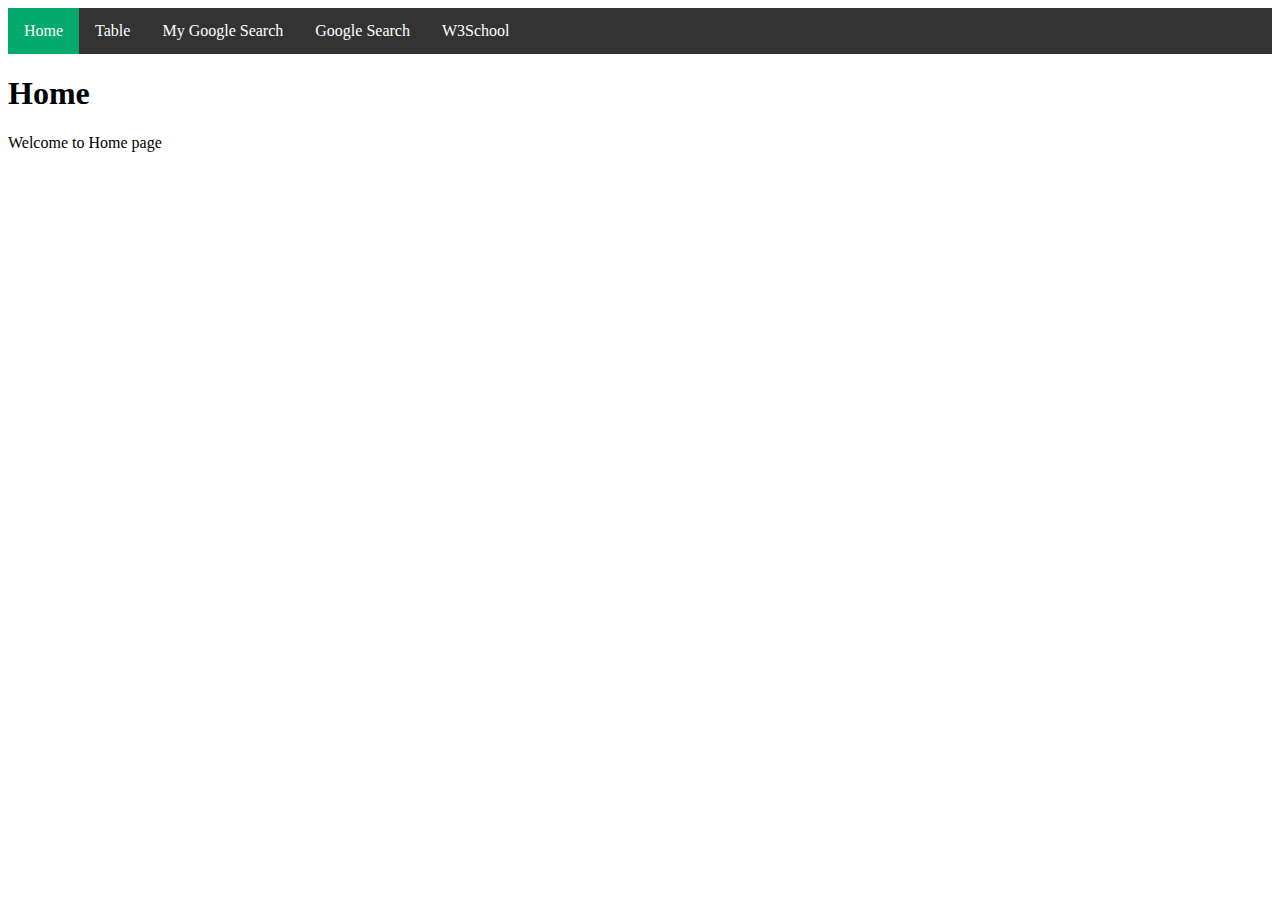
<file: index.html>
<html>
<head>
<title>Home Page</title>

<link rel="stylesheet" href="./css/custom.css" />

</head>
<body>
    <ul>
        <li><a class="active" href="./index.html">Home</a></li>
        <li><a href="./table.html">Table</a></li>
        <li><a href="./search.html">My Google Search</a></li>
        <li><a href="https://www.google.com/search?q=how+to+use+css&source=hp&ei=vUbwYImvE5TTmAXnrLKACA&iflsig=AINFCbYAAAAAYPBUzbNEjkyIw85ngac1cmz8pKlPmjLc&oq=how+to+use+css&gs_lcp=[base64]&sclient=gws-wiz&ved=0ahUKEwjJgZmbpeXxAhWUKaYKHWeWDIAQ4dUDCAc&uact=5" target="blank">Google Search</a></li>
        <li><a href="https://www.w3schools.com/css/css_navbar_horizontal.asp" target="blank">W3School</a></li>
      </ul>
    <h1>
      Home
    </h1>
    <p>Welcome to Home page</p>

</body>
</html>
</file>
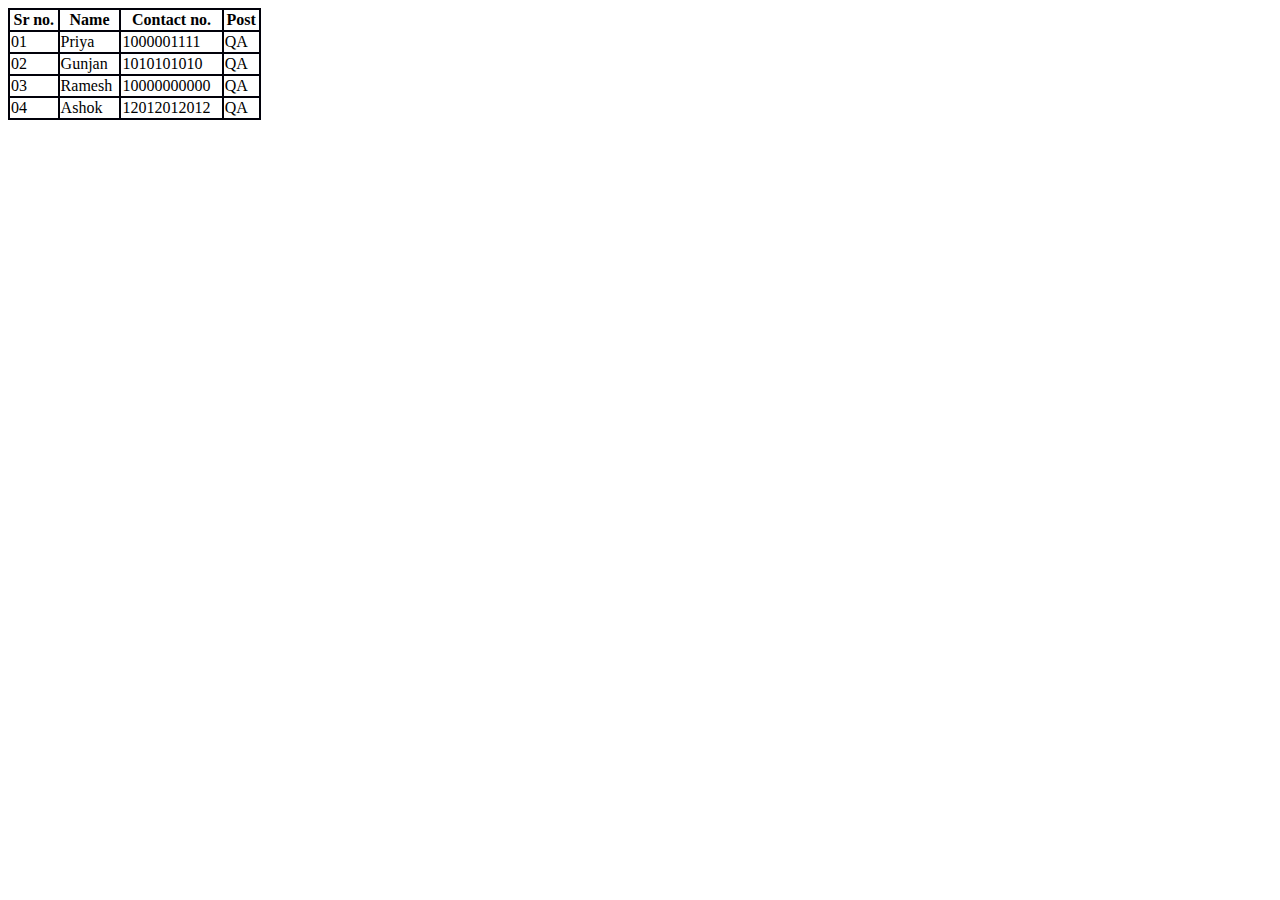
<file: supi/index.html>
<html>
<head>
<title>Employee List</title>
<style>
table, td, th {
        border: 2px solid rgb(1, 1, 10);
    }
table {
        
        width: 20%;
        border-collapse: collapse;
    }
</style>
</head>
<body>
    <table> 
        <tr>
            <th>Sr no.</th>
            <th>Name</th>
            <th>Contact no.</th>
            <th>Post</th>
        </tr>
        <tr>
            <td>01</td>
            <td>Priya</td>
            <td>1000001111</td>
            <td>QA</td>
        </tr>
        <tr>
            <td>02</td>
            <td>Gunjan</td>
            <td>1010101010</td>
            <td>QA</td>
        </tr>
        <tr>
            <td>03</td>
            <td>Ramesh</td>
            <td>10000000000</td>
            <td>QA</td>
        </tr>
        <tr>
            <td>04</td>
            <td>Ashok</td>
            <td>12012012012</td>
            <td>QA</td>
        </tr>
    </table>
</body>  
</html>
</file>
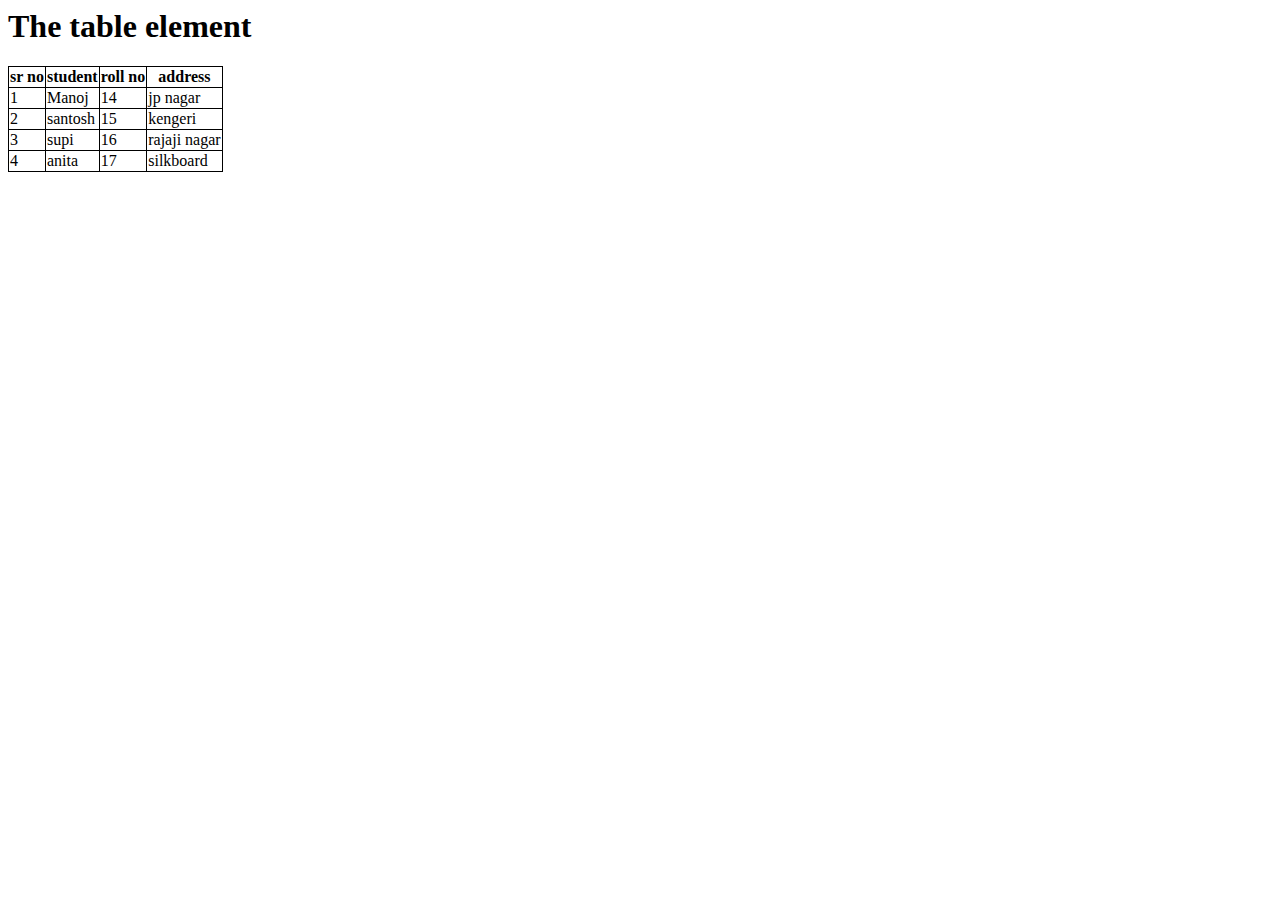
<file: anita/html/index.html>
<html>

<head>
    <style>
table, th,td
{
   border: 1px solid black;
   border-collapse: collapse;

}
      </style>    
    
  </head>

<body>

    <h1>The table element</h1>

    <table>
        <tr>
            <th>sr no</th>
            <th>student</th>
            <th>roll no</th>
            <th>address</th>
        </tr>
        <tr>
            <td>1</td>
            <td>Manoj</td>
            <td>14</td>
            <td>jp nagar</td>
        </tr>
        <tr>
            <td>2</td>
            <td>santosh</td>
            <td>15</td>
            <td>kengeri </td>
        </tr>
        <tr>
            <td>3</td>
            <td>supi</td>
            <td>16</td>
            <td>rajaji nagar </td>
       </tr>
       <tr>
            <td>4</td>
            <td>anita</td>
            <td>17</td>
            <td> silkboard </td>
       </tr>

    </table>

</body>

</html>
</file>
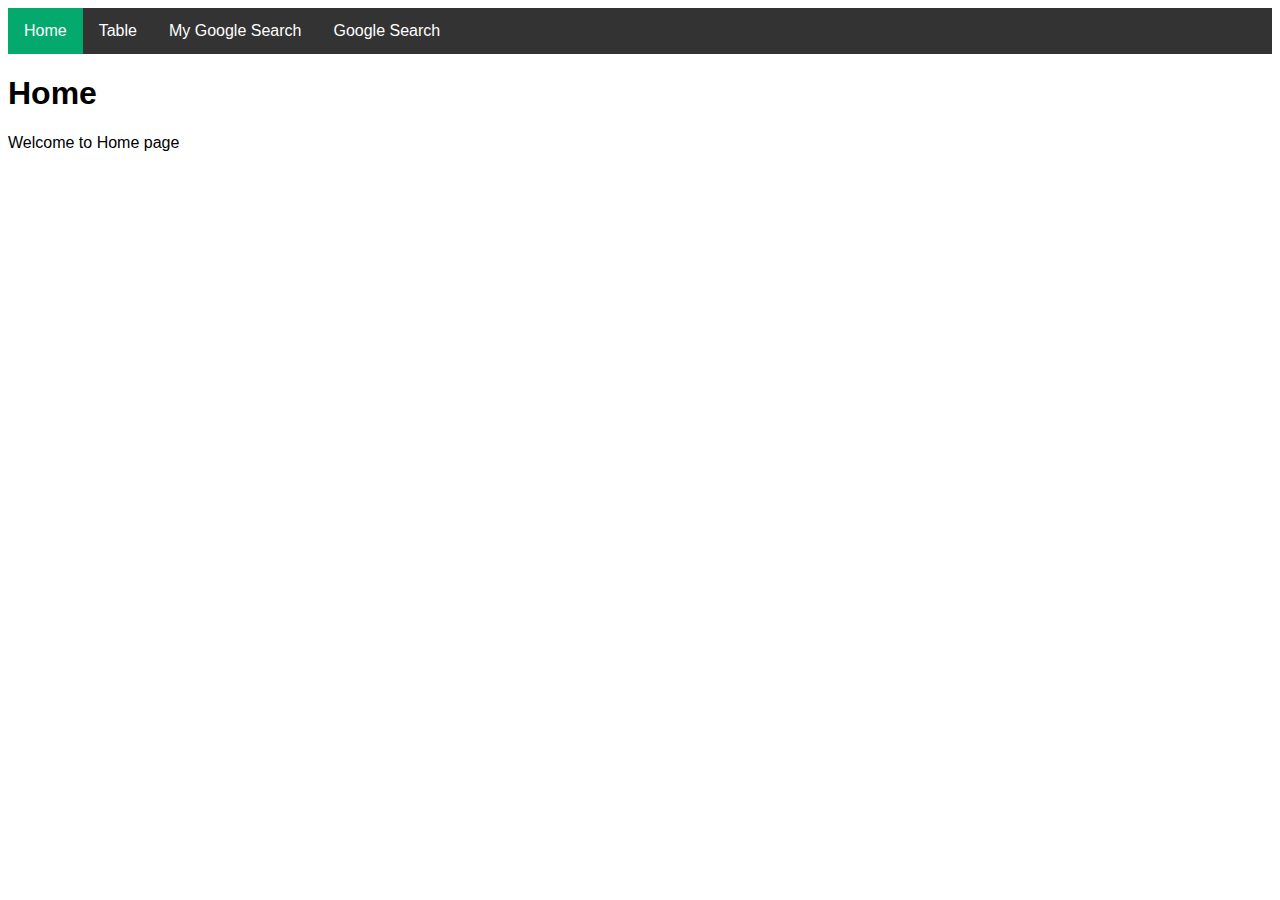
<file: anita/src/index.html>
<html>
<head>
<title>Home Page</title>

<link rel="stylesheet" href="./css/customer.css" />

</head>
<body>
    <ul>
        <li><a class="active" href="./index.html">Home</a></li>
        <li><a href="./table.html">Table</a></li>
        <li><a href="./search.html">My Google Search</a></li>
        <li><a href="https://www.google.com/search?q=how+to+use+css&source=hp&ei=vUbwYImvE5TTmAXnrLKACA&iflsig=AINFCbYAAAAAYPBUzbNEjkyIw85ngac1cmz8pKlPmjLc&oq=how+to+use+css&gs_lcp=[base64]&sclient=gws-wiz&ved=0ahUKEwjJgZmbpeXxAhWUKaYKHWeWDIAQ4dUDCAc&uact=5" target="blank">Google Search</a></li>
        
      </ul>
    <h1>
      Home
    </h1>
    <p>Welcome to Home page</p>

</body>
</html>
</file>
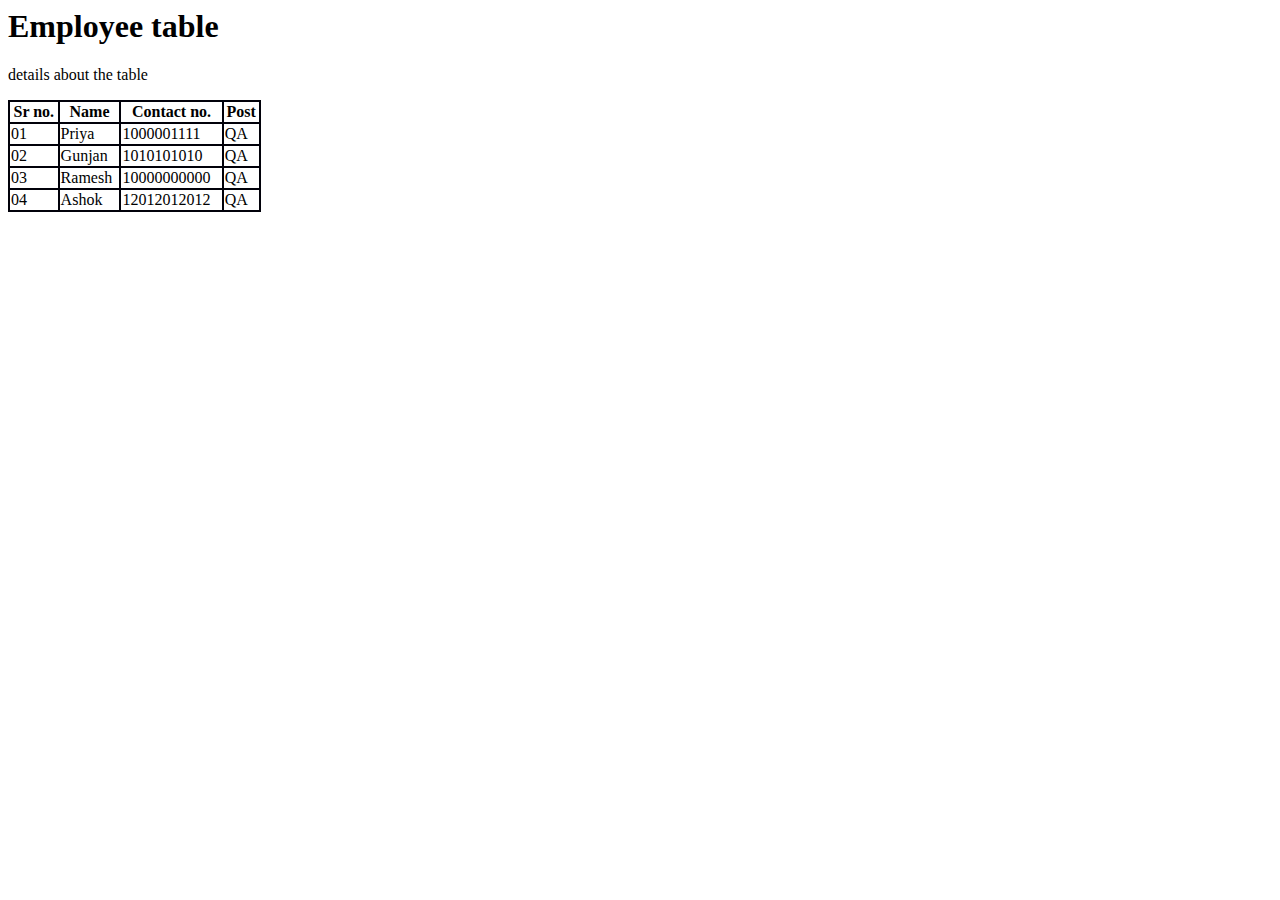
<file: supi/html/index.html>
<html>
<head>
<title>Employee List</title>
<link rel="stylesheet" href="../../css/custom.css" />
</head>
<body>
    <h1>Employee table</h1>
    <p>details about the table</p>
    <table> 
        <tr>
            <th>Sr no.</th>
            <th>Name</th>
            <th>Contact no.</th>
            <th>Post</th>
        </tr>
        <tr>
            <td>01</td>
            <td>Priya</td>
            <td>1000001111</td>
            <td>QA</td>
        </tr>
        <tr>
            <td>02</td>
            <td>Gunjan</td>
            <td>1010101010</td>
            <td>QA</td>
        </tr>
        <tr>
            <td>03</td>
            <td>Ramesh</td>
            <td>10000000000</td>
            <td>QA</td>
        </tr>
        <tr>
            <td>04</td>
            <td>Ashok</td>
            <td>12012012012</td>
            <td>QA</td>
        </tr>
    </table>
</body>  
</html>
</file>
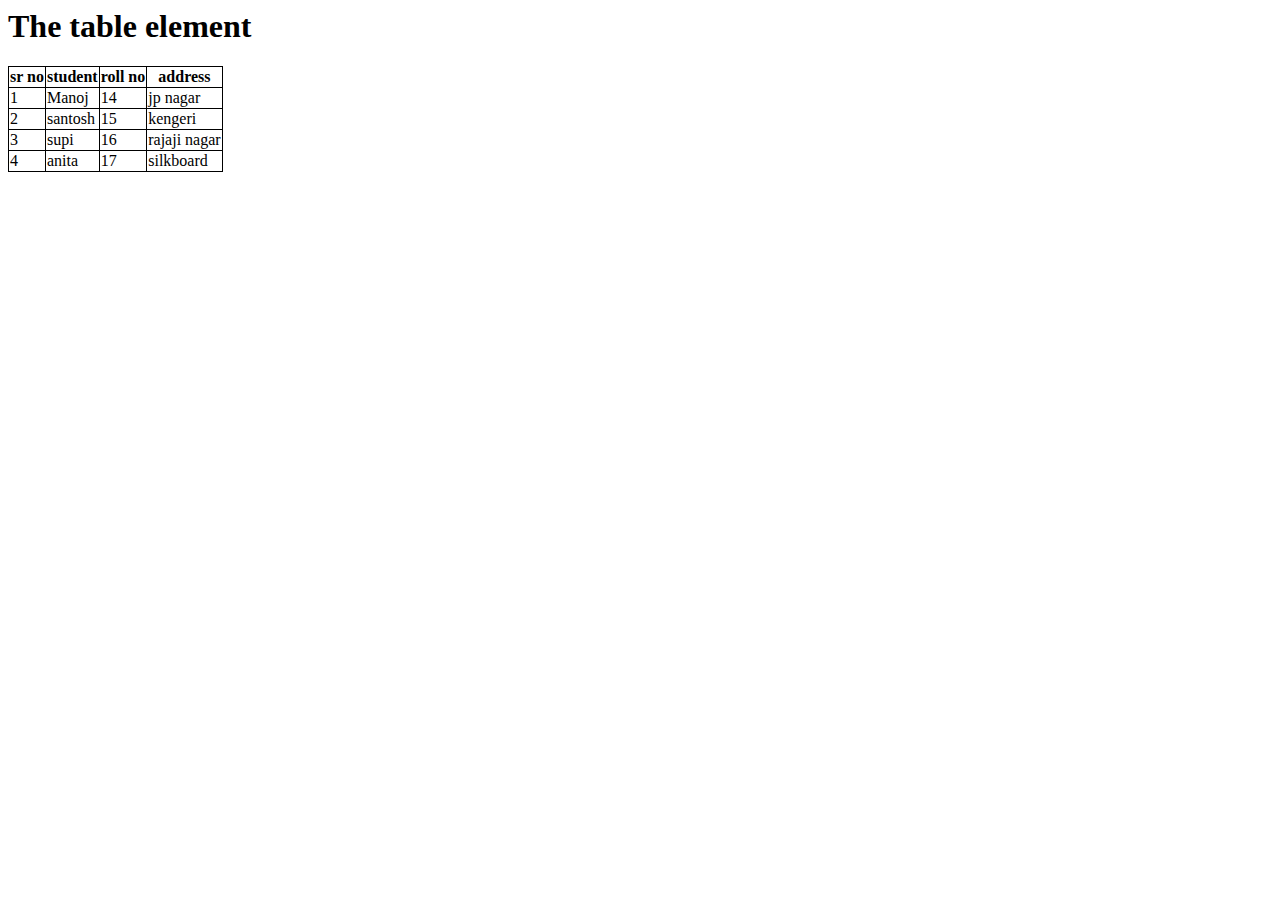
<file: anita/src/html/index.html>
<html>

<head>
    <style>
        table,
        th,
        td {
            border: 1px solid black;
            border-collapse: collapse;

        }
    </style>
</head>

<body>

    <h1>The table element</h1>

    <table>
        <tr>
            <th>sr no</th>
            <th>student</th>
            <th>roll no</th>
            <th>address</th>
        </tr>
        <tr>
            <td>1</td>
            <td>Manoj</td>
            <td>14</td>
            <td>jp nagar</td>
        </tr>
        <tr>
            <td>2</td>
            <td>santosh</td>
            <td>15</td>
            <td>kengeri </td>
        </tr>
        <tr>
            <td>3</td>
            <td>supi</td>
            <td>16</td>
            <td>rajaji nagar </td>
       </tr>
       <tr>
            <td>4</td>
            <td>anita</td>
            <td>17</td>
            <td> silkboard </td>
       </tr>

    </table>

</body>

</html>
</file>
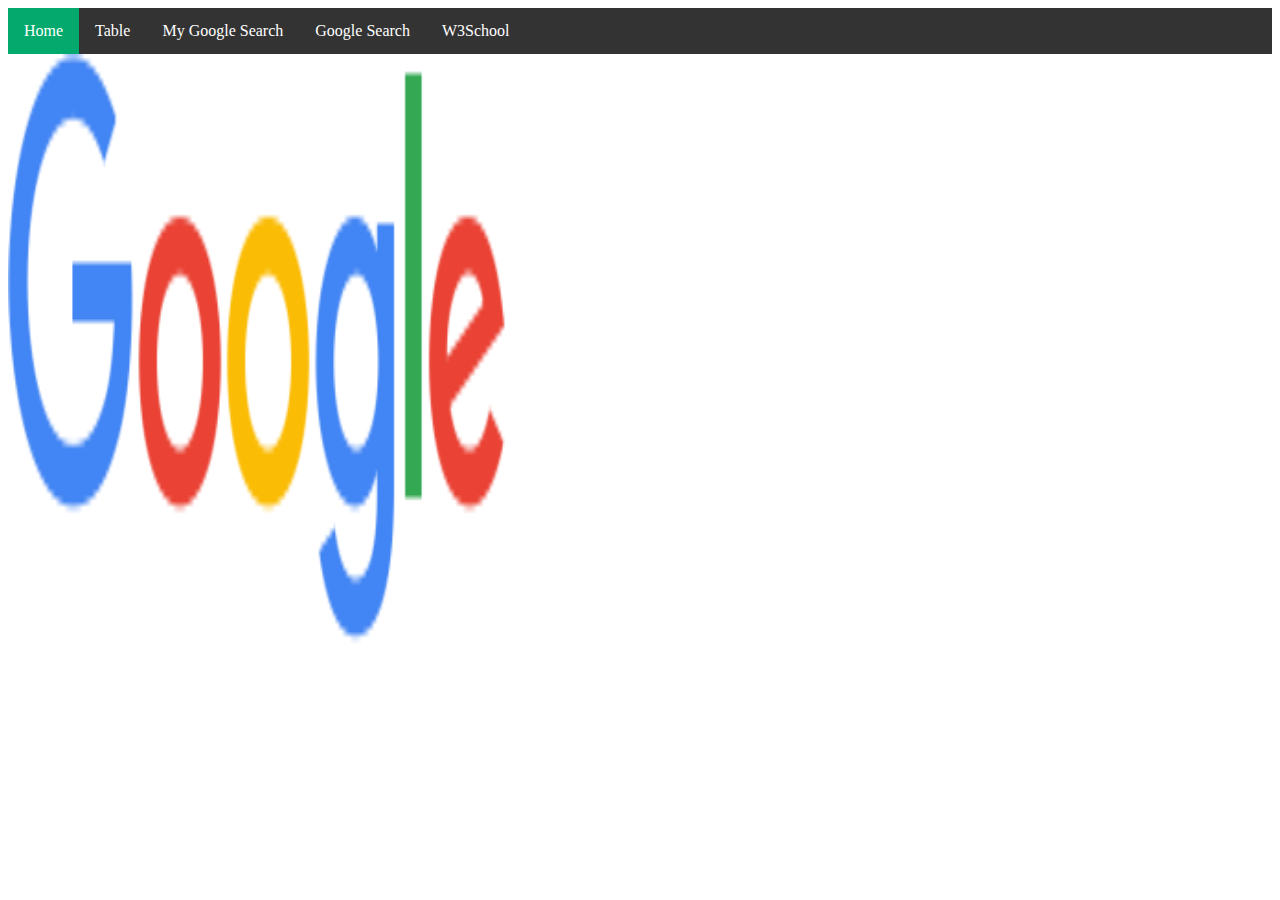
<file: search.html>
<html>
<head>
<title>Home Page</title>

<link rel="stylesheet" href="./css/custom.css" />

</head>
<body>
  <ul>
      <li><a class="active" href="./index.html">Home</a></li>
      <li><a href="./table.html">Table</a></li>
      <li><a href="./search.html">My Google Search</a></li>
      <li><a href="https://www.google.com/" target="blank">Google Search</a></li>
      <li><a href="https://www.w3schools.com/" target="blank">W3School</a></li>
    </ul>
  <div>
    <img src="./img/googlelogo.png" alt="Google" width="500" height="600">
  </div>
  
</body>  
</html>
</file>
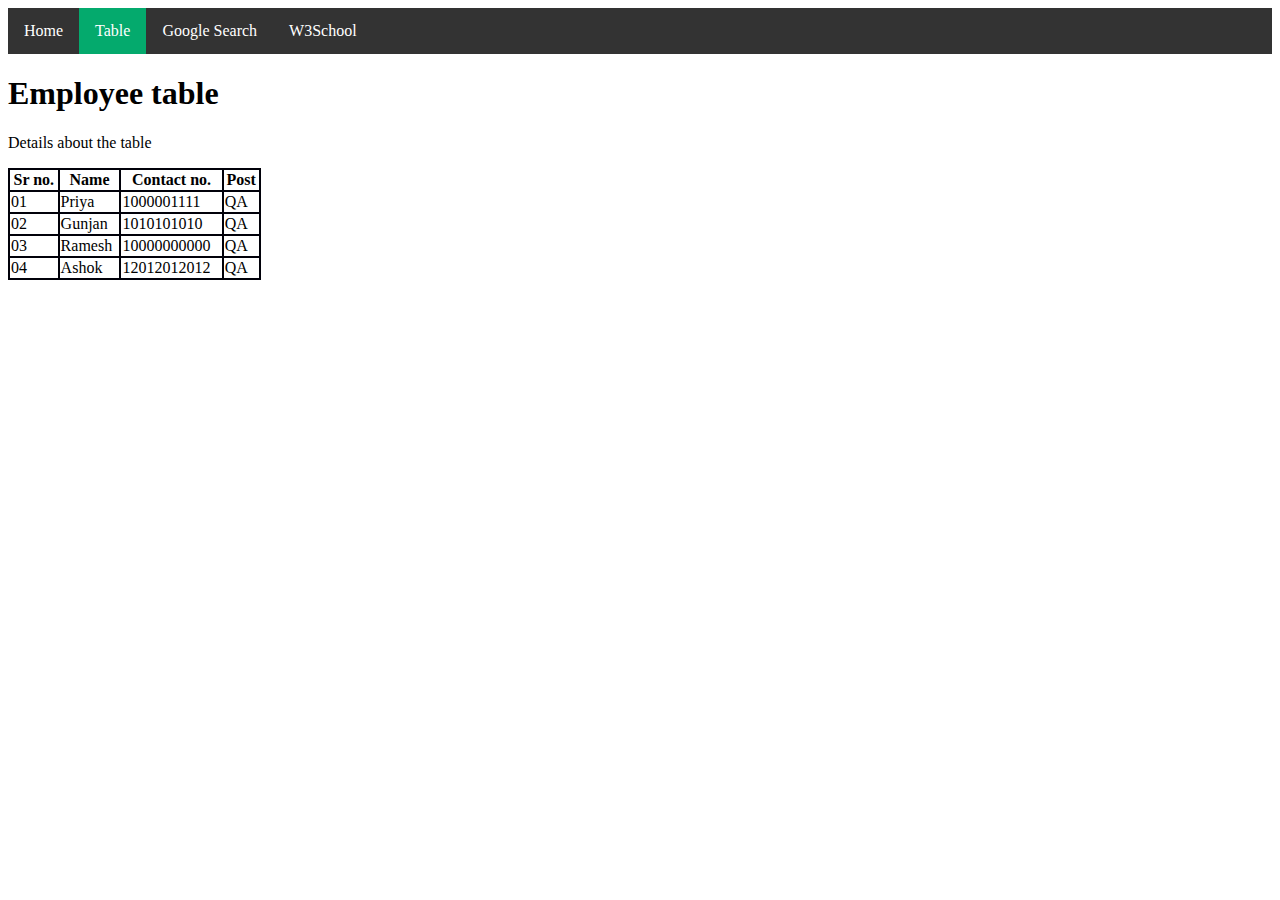
<file: table.html>
<html>
<head>
<title>Employee List</title>

<link rel="stylesheet" href="./css/custom.css" />

</head>
<body>
    <ul>
        <li><a href="./index.html">Home</a></li>
        <li><a class="active" href="./table.html">Table</a></li>
        <li><a href="https://www.google.com/search?q=how+to+use+css&source=hp&ei=vUbwYImvE5TTmAXnrLKACA&iflsig=AINFCbYAAAAAYPBUzbNEjkyIw85ngac1cmz8pKlPmjLc&oq=how+to+use+css&gs_lcp=[base64]&sclient=gws-wiz&ved=0ahUKEwjJgZmbpeXxAhWUKaYKHWeWDIAQ4dUDCAc&uact=5" target="_blank">Google Search</a></li>
        <li><a href="https://www.w3schools.com/css/css_navbar_horizontal.asp" target="blank">W3School</a></li>
      </ul>
    <h1>Employee table</h1>
    <p>Details about the table</p>
    <table> 
        <tr>
            <th>Sr no.</th>
            <th>Name</th>
            <th>Contact no.</th>
            <th>Post</th>
        </tr>
        <tr>
            <td>01</td>
            <td>Priya</td>
            <td>1000001111</td>
            <td>QA</td>
        </tr>
        <tr>
            <td>02</td>
            <td>Gunjan</td>
            <td>1010101010</td>
            <td>QA</td>
        </tr>
        <tr>
            <td>03</td>
            <td>Ramesh</td>
            <td>10000000000</td>
            <td>QA</td>
        </tr>
        <tr>
            <td>04</td>
            <td>Ashok</td>
            <td>12012012012</td>
            <td>QA</td>
        </tr>
    </table>
</body>  
</html>
</file>
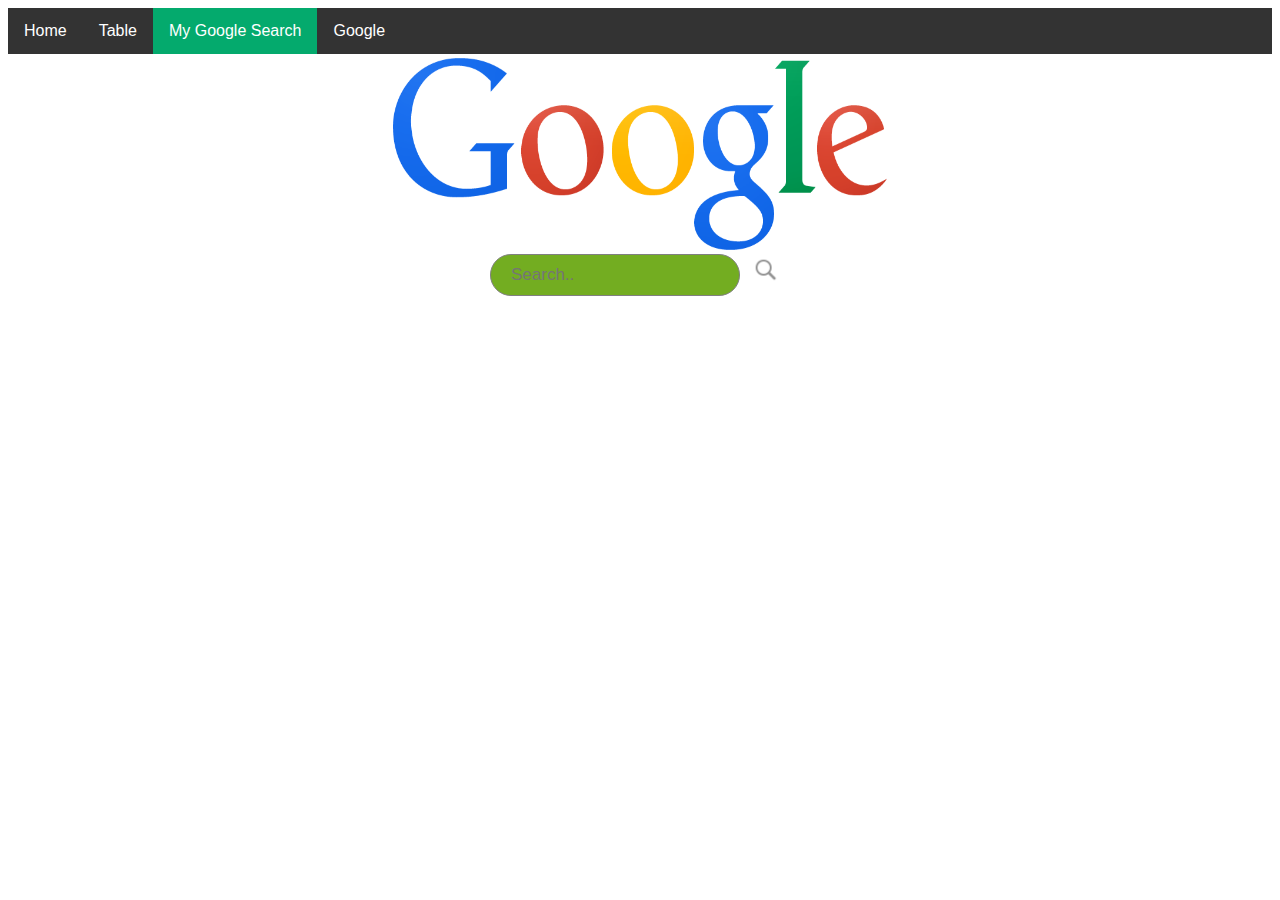
<file: anita/src/Google.html>
<html>
<head>
<title>Home Page</title>
<head>
<meta name="viewport" content="width=device-width, initial-scale=1">


<link rel="stylesheet" href="./css/customer.css" />
<script type="text/javascript" src="./js/customer.js"></script>

</head>
<body onload="myFunction()">
  
  

 
 
  
  <ul>
      <li><a href="./index.html">Home</a></li>
      <li><a href="./table.html">Table</a></li>
      <li><a class="active" href="./Google.html">My Google Search</a></li>
      <li><a href="https://www.google.com/" target="blank">Google</a></li>
      
    </ul>
    <div class="center">
      
<img src="./img/Logo_2013_Google.png" alt="Google" width="500" height="200" class="center">
<form class="example" action="/action_page.php" style="margin:auto;max-width:300px">
  <input type="text" placeholder="Search.." name="search2">
  <img src="./img/search-icon-jpg-18.jpg" alt="Google" width="30" height="30">
</form> 
  </div>
   
    
   
  
  
</body>  
</html>
</file>
<file: css/custom.css>
table, td, th {
        border: 2px solid rgb(1, 1, 10);
        
    }
table {        
        width: 20%;
        border-collapse: collapse;
    }
ul {
    list-style-type: none;
    margin: 0;
    padding: 0;
    overflow: hidden;
    background-color: #333;
}

li {
    float: left;
}

li a {
    display: block;
    color: white;
    text-align: center;
    padding: 14px 16px;
    text-decoration: none;
}

li a:hover:not(.active) {
    background-color: #111;
}

.active {
    background-color: #04AA6D;
}
</file>
<file: anita/src/css/customer.css>
table, td, th {
    border: 2px solid rgb(1, 1, 10);
    
}
table {        
    width: 20%;
    border-collapse: collapse;
}
ul {
list-style-type: none;
margin: 0;
padding: 0;
overflow: hidden;
background-color: #333;
}

li {
float: left;
}

li a {
display: block;
color: white;
text-align: center;
padding: 14px 16px;
text-decoration: none;
}

li a:hover:not(.active) {
background-color: #111;
}

.active {
background-color: #04AA6D;
}
body{
    font-family: Arial;
}
  
  * {
    box-sizing: border-box;
  }
  
  form.example input[type=text] {
    font-size: 17px;
    border: 1px solid grey;
    float: left;
    width: 80%;
    background: #f1f1f1;
    border-radius: 30px;
    background: #73AD21;
    padding: 20px; 
    width: 250px;
    height:15px;  
  }
  
  form.example button {
    float: left;
    width: 20%;
    padding: 10px;
    background: #2196F3;
    color: white;
    font-size: 17px;
    border: 1px solid grey;
    border-left: none;
    cursor: pointer;
  }
  
  form.example button:hover {
    background: #0b7dda;
  }
  
  form.example::after {
    content: "";
    clear: both;
    display: table;
  }
  
 


 
  img {
  display: block;
  margin-left: auto;
  margin-right: auto;
}
</file>
